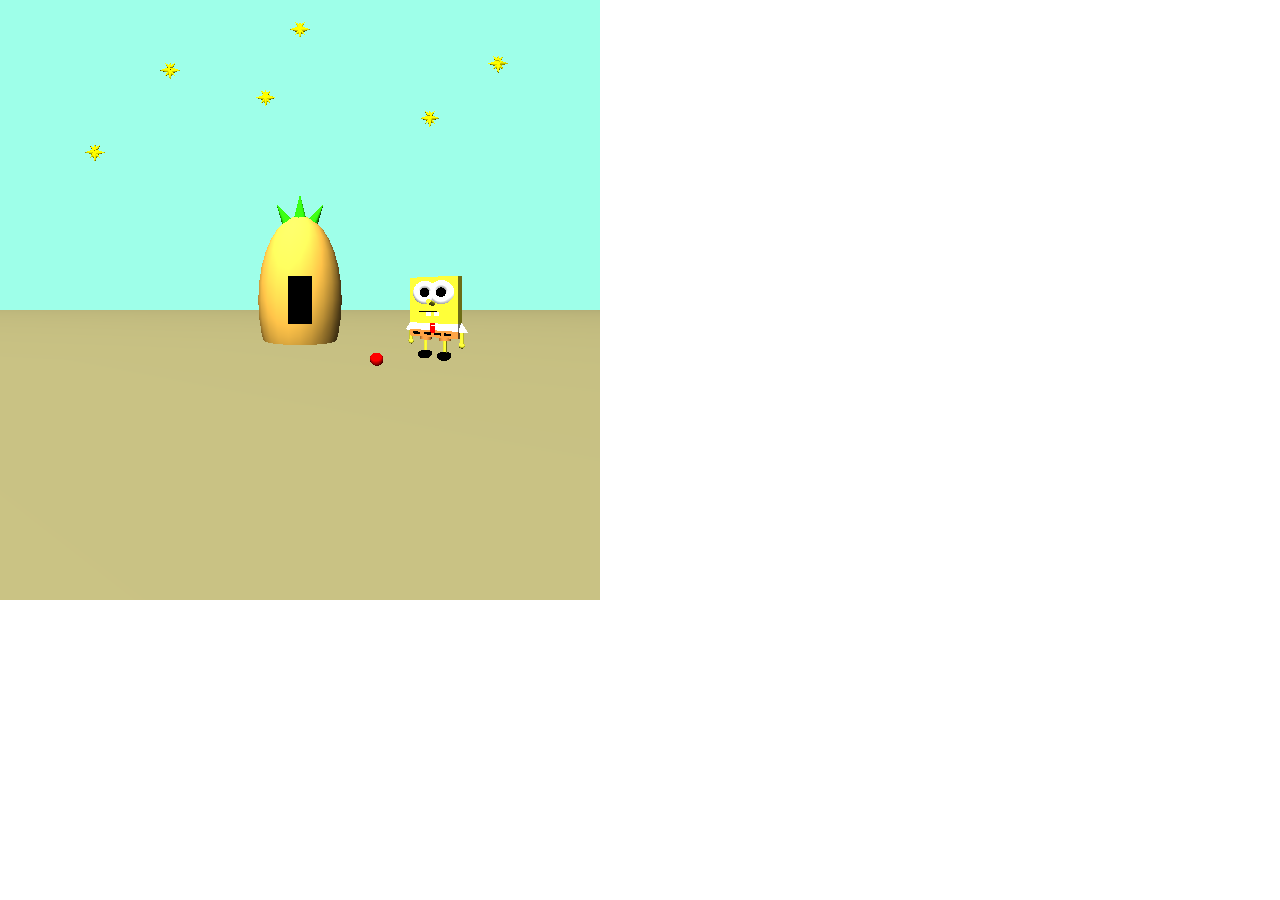
<file: project_2b/index.html>
<html>
<head>
  <meta charset="UTF-8">
  <meta name="viewport" content="width=device-width, initial-scale=1.0">

  <!-- PLEASE NO CHANGES BELOW THIS LINE (UNTIL I SAY SO) -->
  <script language="javascript" type="text/javascript" src="libraries/p5.min.js"></script>
  <script language="javascript" type="text/javascript" src="project_2b.js"></script>
  <!-- OK, YOU CAN MAKE CHANGES BELOW THIS LINE AGAIN -->

  <!-- This line removes any default padding and style.
       You might only need one of these values set. -->
  <style> body { padding: 0; margin: 0; } </style>
</head>

<body>
</body>
</html>
</file>
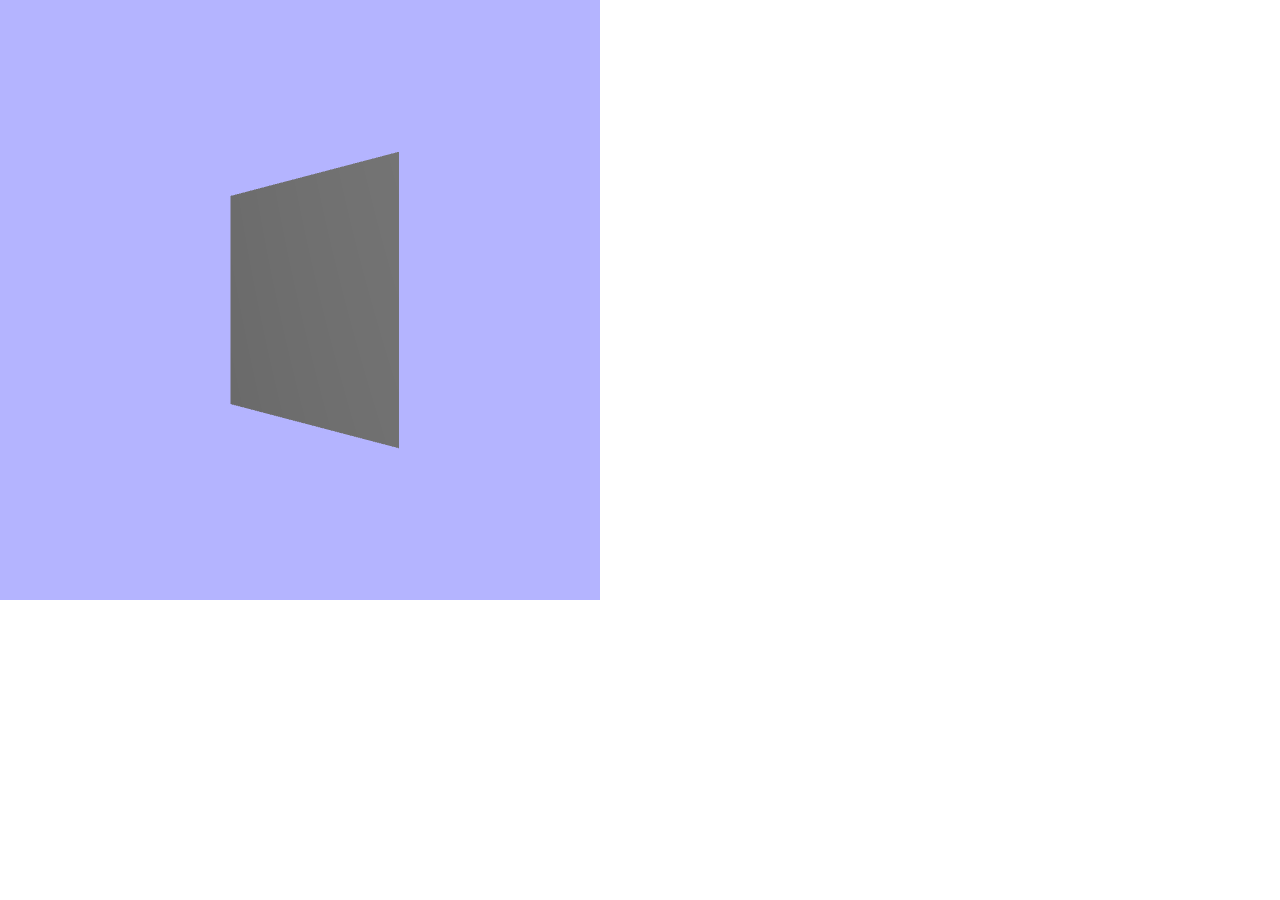
<file: project_5/index.html>
<html>
<head>
  <meta charset="UTF-8">
  <meta name="viewport" content="width=device-width, initial-scale=1.0">

  <!-- PLEASE NO CHANGES BELOW THIS LINE (UNTIL I SAY SO) -->
  <script language="javascript" type="text/javascript" src="libraries/p5.min.js"></script>
  <script language="javascript" type="text/javascript" src="polys.js"></script>
  <script language="javascript" type="text/javascript" src="project_5.js"></script>
  <!-- OK, YOU CAN MAKE CHANGES BELOW THIS LINE AGAIN -->

  <!-- This line removes any default padding and style.
       You might only need one of these values set. -->
  <style> body { padding: 0; margin: 0; } </style>
</head>

<body>
</body>
</html>
</file>
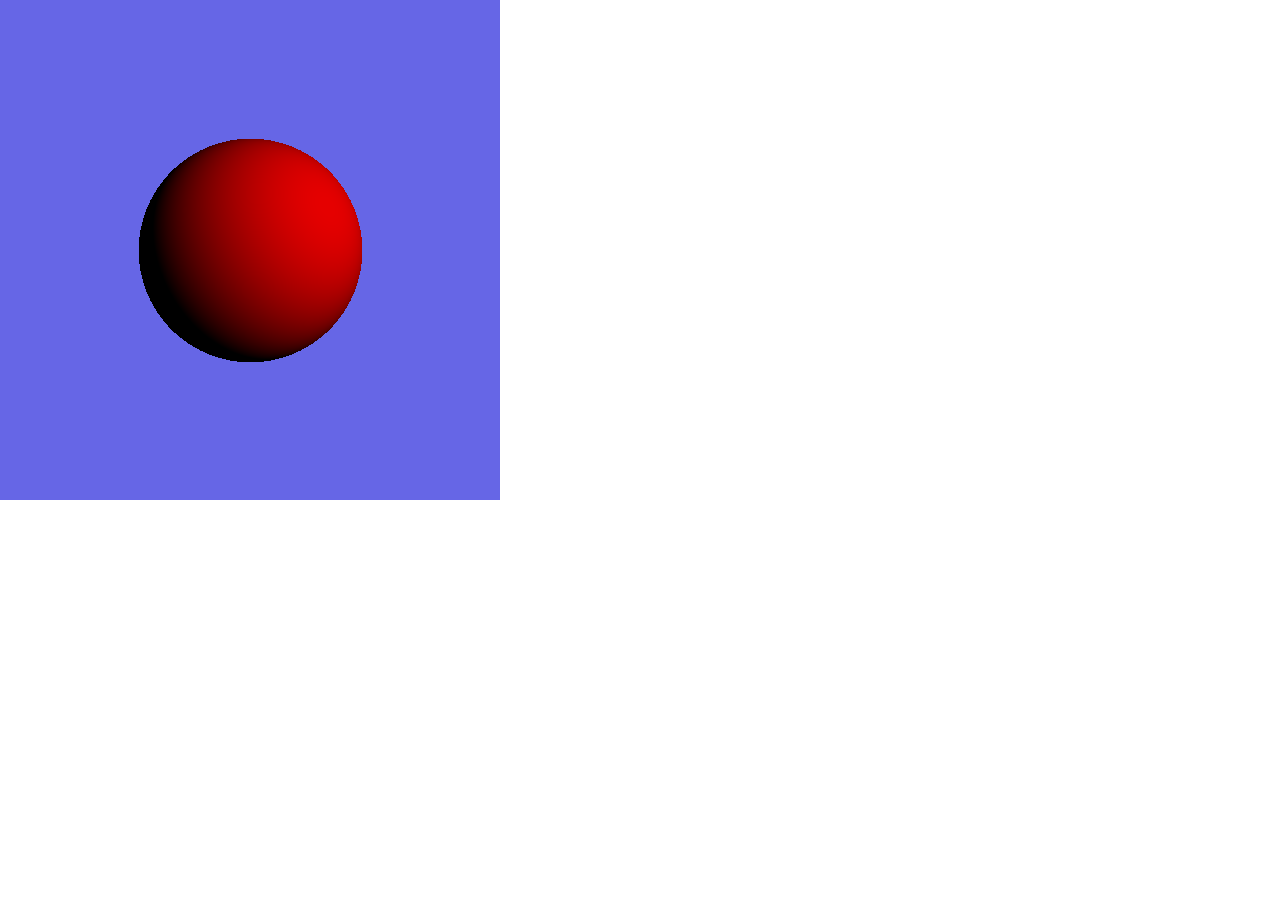
<file: ray_tracer/index.html>
<html>
<head>
  <meta charset="UTF-8">
  <meta name="viewport" content="width=device-width, initial-scale=1.0">

  <!-- PLEASE NO CHANGES BELOW THIS LINE (UNTIL I SAY SO) -->
  <script language="javascript" type="text/javascript" src="libraries/p5.min.js"></script>
  <script language="javascript" type="text/javascript" src="ray_scenes.js"></script>
  <script language="javascript" type="text/javascript" src="ray_tracer.js"></script>
  <!-- OK, YOU CAN MAKE CHANGES BELOW THIS LINE AGAIN -->

  <!-- This line removes any default padding and style.
       You might only need one of these values set. -->
  <style> body { padding: 0; margin: 0; } </style>
</head>

<body>
</body>
</html>
</file>
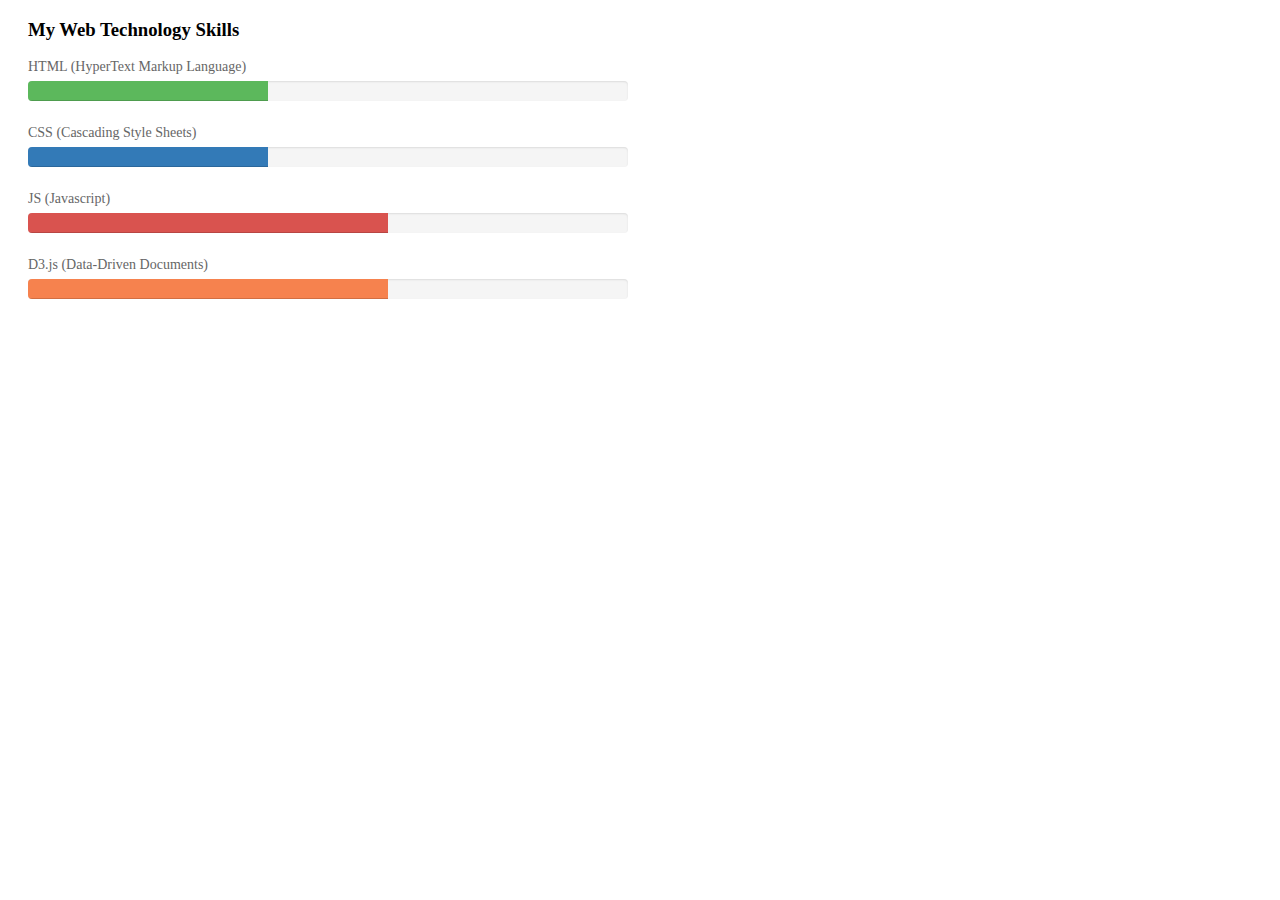
<file: data visualization_lab1/activity_1/index.html>
<!DOCTYPE HTML>
<html lang="en">

<head>
    <meta charset="UTF-8">
    <title>Lab 0 - Activity 1</title>
    <link rel="stylesheet" href="./style.css">
</head>

<body>
    <div id="main">
        <h3>My Web Technology Skills</h3>
        <div id="skill-html" class="skill">
            <p>HTML (HyperText Markup Language)</p>
            <div class="bar-container">
                <div class="bar" style="width: 40%;"></div>
            </div>
        </div>
        <div id="skill-css" class="skill">
            <p>CSS (Cascading Style Sheets)</p>
            <div class="bar-container">
                <div class="bar" style="width: 40%;"></div>
            </div>
        </div>
        <div id="skill-javascript" class="skill">
            <p>JS (Javascript)</p>
            <div class="bar-container">
                <div class="bar" style="width: 60%;"></div>
            </div>
        </div>
        <div id="skill-d3js" class="skill">
            <p>D3.js (Data-Driven Documents)</p>
            <div class="bar-container">
                <div class="bar" style="width: 60%;"></div>
            </div>
        </div>
    </div>
</body>

</html>
</file>
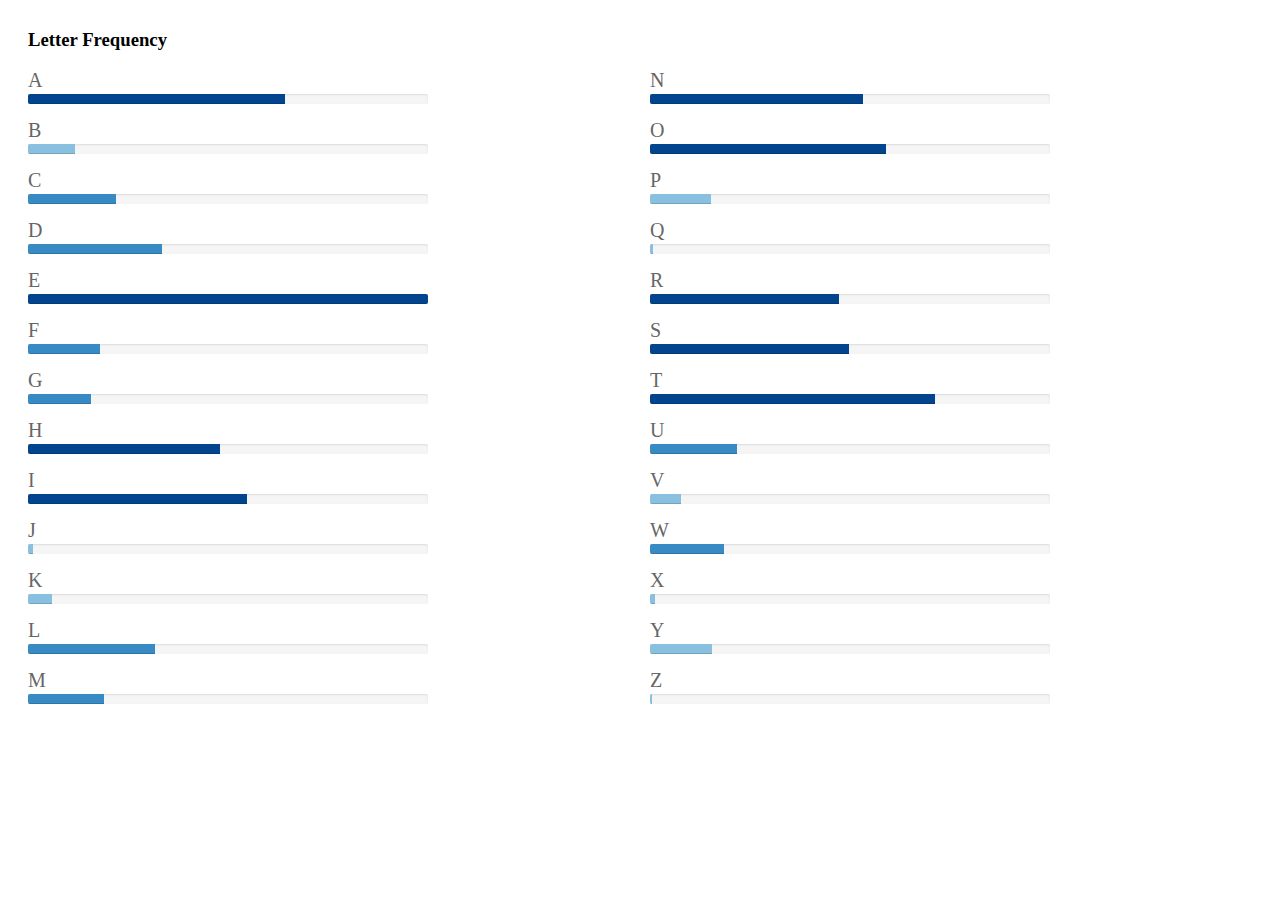
<file: data visualization_lab1/activity_2/index.html>
<!DOCTYPE HTML>
<html lang="en">

<head>
    <meta charset="UTF-8">
    <title>Lab 0 - Activity 2</title>
    <link rel="stylesheet" href="./style.css">
</head>

<body>
    <div id="main">
        <h3>Letter Frequency</h3>

    	<div class="letter vowel high-frequency">
    		<p>A</p>
    		<div class="bar-container">
    			<div class="bar" style="width: 64.297%;"></div>
    		</div>
    	</div>

    	<div class="letter consonant low-frequency">
    		<p>B</p>
    		<div class="bar-container">
    			<div class="bar" style="width: 11.7462%;"></div>
    		</div>
    	</div>

    	<div class="letter consonant mid-frequency">
    		<p>C</p>
    		<div class="bar-container">
    			<div class="bar" style="width: 21.9021%;"></div>
    		</div>
    	</div>

    	<div class="letter consonant mid-frequency">
    		<p>D</p>
    		<div class="bar-container">
    			<div class="bar" style="width: 33.4829%;"></div>
    		</div>
    	</div>

    	<div class="letter vowel high-frequency">
    		<p>E</p>
    		<div class="bar-container">
    			<div class="bar" style="width: 100%;"></div>
    		</div>
    	</div>

    	<div class="letter consonant mid-frequency">
    		<p>F</p>
    		<div class="bar-container">
    			<div class="bar" style="width: 18.0129%;"></div>
    		</div>
    	</div>

    	<div class="letter consonant mid-frequency">
    		<p>G</p>
    		<div class="bar-container">
    			<div class="bar" style="width: 15.8636%;"></div>
    		</div>
    	</div>

    	<div class="letter consonant high-frequency">
    		<p>H</p>
    		<div class="bar-container">
    			<div class="bar" style="width: 47.9767%;"></div>
    		</div>
    	</div>

    	<div class="letter vowel high-frequency">
    		<p>I</p>
    		<div class="bar-container">
    			<div class="bar" style="width: 54.8418%;"></div>
    		</div>
    	</div>

    	<div class="letter consonant low-frequency">
    		<p>J</p>
    		<div class="bar-container">
    			<div class="bar" style="width: 1.20453%;"></div>
    		</div>
    	</div>

    	<div class="letter consonant low-frequency">
    		<p>K</p>
    		<div class="bar-container">
    			<div class="bar" style="width: 6.07778%;"></div>
    		</div>
    	</div>

    	<div class="letter consonant mid-frequency">
    		<p>L</p>
    		<div class="bar-container">
    			<div class="bar" style="width: 31.6879%;"></div>
    		</div>
    	</div>

    	<div class="letter consonant mid-frequency">
    		<p>M</p>
    		<div class="bar-container">
    			<div class="bar" style="width: 18.9419%;"></div>
    		</div>
    	</div>

    	<div class="letter consonant high-frequency">
    		<p>N</p>
    		<div class="bar-container">
    			<div class="bar" style="width: 53.1334%;"></div>
    		</div>
    	</div>

    	<div class="letter vowel high-frequency">
    		<p>O</p>
    		<div class="bar-container">
    			<div class="bar" style="width: 59.1009%;"></div>
    		</div>
    	</div>

    	<div class="letter consonant low-frequency">
    		<p>P</p>
    		<div class="bar-container">
    			<div class="bar" style="width: 15.1866%;"></div>
    		</div>
    	</div>

    	<div class="letter consonant low-frequency">
    		<p>Q</p>
    		<div class="bar-container">
    			<div class="bar" style="width: 0.747914%;"></div>
    		</div>
    	</div>

    	<div class="letter consonant high-frequency">
    		<p>R</p>
    		<div class="bar-container">
    			<div class="bar" style="width: 47.1343%;"></div>
    		</div>
    	</div>

    	<div class="letter consonant high-frequency">
    		<p>S</p>
    		<div class="bar-container">
    			<div class="bar" style="width: 49.8111%;"></div>
    		</div>
    	</div>

    	<div class="letter consonant high-frequency">
    		<p>T</p>
    		<div class="bar-container">
    			<div class="bar" style="width: 71.2959%;"></div>
    		</div>
    	</div>

    	<div class="letter vowel mid-frequency">
    		<p>U</p>
    		<div class="bar-container">
    			<div class="bar" style="width: 21.7131%;"></div>
    		</div>
    	</div>

    	<div class="letter consonant low-frequency">
    		<p>V</p>
    		<div class="bar-container">
    			<div class="bar" style="width: 7.69957%;"></div>
    		</div>
    	</div>

    	<div class="letter consonant mid-frequency">
    		<p>W</p>
    		<div class="bar-container">
    			<div class="bar" style="width: 18.5798%;"></div>
    		</div>
    	</div>

    	<div class="letter consonant low-frequency">
    		<p>X</p>
    		<div class="bar-container">
    			<div class="bar" style="width: 1.18092%;"></div>
    		</div>
    	</div>
    		
    	<div class="letter consonant low-frequency">
    		<p>Y</p>
    		<div class="bar-container">
    			<div class="bar" style="width: 15.5409%;"></div>
    		</div>
    	</div>

    	<div class="letter consonant low-frequency">
    		<p>Z</p>
    		<div class="bar-container">
    			<div class="bar" style="width: 0.582585%;"></div>
    		</div>
    	</div>
    </div>
</body>

</html>
</file>
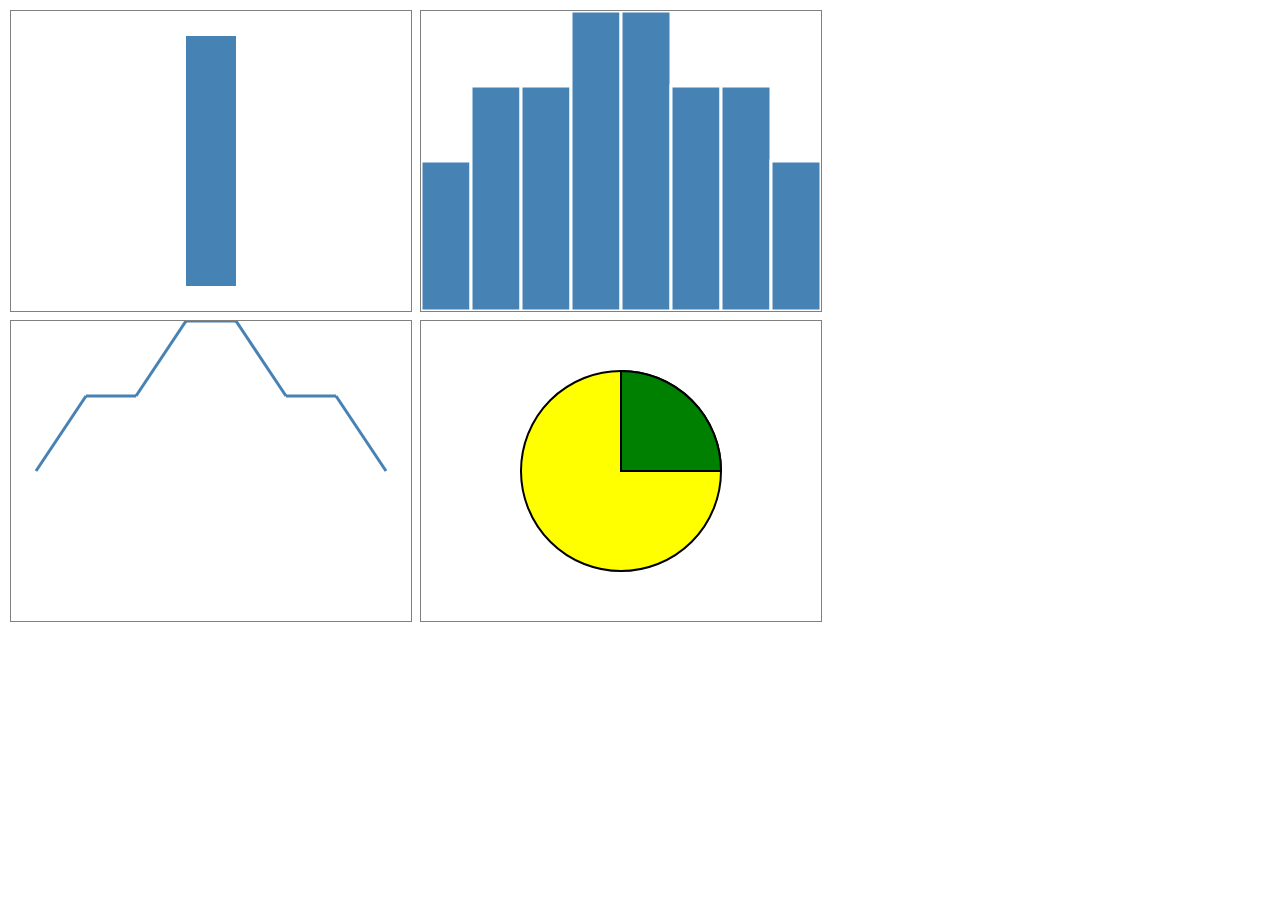
<file: data visualization_lab1/activity_3/index.html>
<!DOCTYPE HTML>
<html lang="en">

<head>
    <meta charset="UTF-8">
    <title>Lab 0 - Activity 3</title>
    <link rel="stylesheet" href="./style.css">
</head>

<body>

	<div>
		<svg id="single-bar">
			<rect x=175 y=25 width=50 height=250 fill="steelblue"></rect>
		</svg>
	</div>

	<div>
		<svg id="bar-chart">
			<rect x=0 y=150 width=50 height=150 fill="steelblue" stroke="white" stroke-width="3"></rect>
			<rect x=50 y=75 width=50 height=225 fill="steelblue" stroke="white" stroke-width="3"></rect>
			<rect x=100 y=75 width=50 height=225 fill="steelblue" stroke="white" stroke-width="3"></rect>
			<rect x=150 y=0 width=50 height=300 fill="steelblue" stroke="white" stroke-width="3"></rect>
			<rect x=200 y=0 width=50 height=300 fill="steelblue" stroke="white" stroke-width="3"></rect>
			<rect x=250 y=75 width=50 height=225 fill="steelblue" stroke="white" stroke-width="3"></rect>
			<rect x=300 y=75 width=50 height=225 fill="steelblue" stroke="white" stroke-width="3"></rect>
			<rect x=350 y=150 width=50 height=150 fill="steelblue" stroke="white" stroke-width="3"></rect>
		</svg>
	</div>

	<div>
		<svg id="line-chart">
			<line x1="25" y1="150" x2="75" y2="75" stroke="steelblue" stroke-width="3"/>
			<line x1="75" y1="75" x2="125" y2="75" stroke="steelblue" stroke-width="3"/>
			<line x1="125" y1="75" x2="175" y2="0" stroke="steelblue" stroke-width="3"/>
			<line x1="175" y1="0" x2="225" y2="0" stroke="steelblue" stroke-width="3"/>
			<line x1="225" y1="0" x2="275" y2="75" stroke="steelblue" stroke-width="3"/>
			<line x1="275" y1="75" x2="325" y2="75" stroke="steelblue" stroke-width="3"/>
			<line x1="325" y1="75" x2="375" y2="150" stroke="steelblue" stroke-width="3"/>


		</svg>
	</div>

	<div>
		<svg id="pie-chart">
			<circle cx="200" cy="150" r="100" fill="yellow", stroke = "black", stroke-width="2" />
			<path d="
			M200,150
			v-100
			A100,100 0 0,1 300,150
			z"
			fill="green" stroke="black" stroke-width="2" />
		</svg>
	</div>

</body>

</html>
</file>
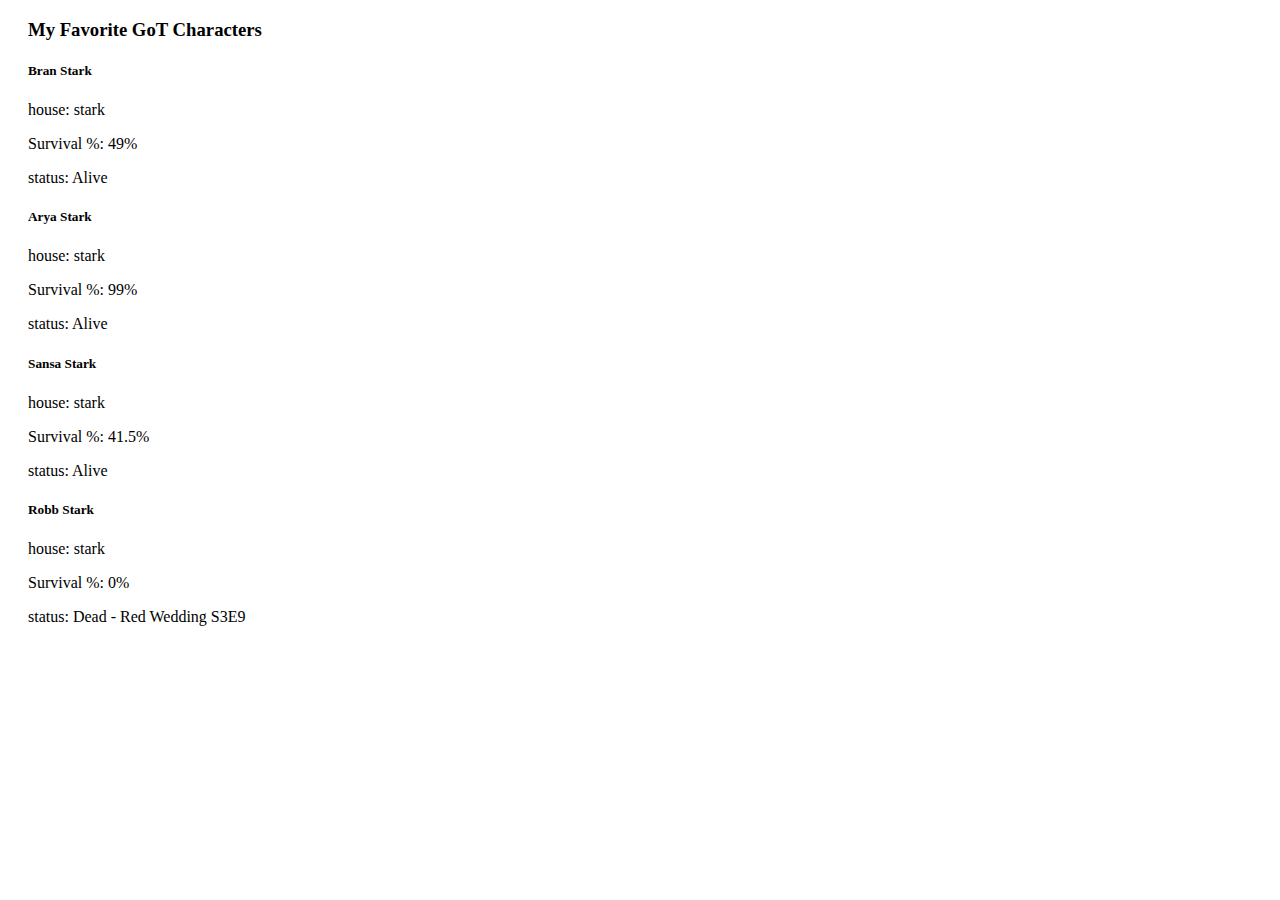
<file: data visualization_lab2/activity_2/index.html>
<!DOCTYPE HTML>
<html lang="en">
<head>
<meta charset="UTF-8">
<title>Lab 1 - Game of Thrones Character Details</title>
<link rel="stylesheet" href="./style.css">
</head>
<body>
    <div id="main">
    </div>
</body>
<script src="https://d3js.org/d3.v5.min.js"></script>
<script src="./got_details.js"></script>
</html>
</file>
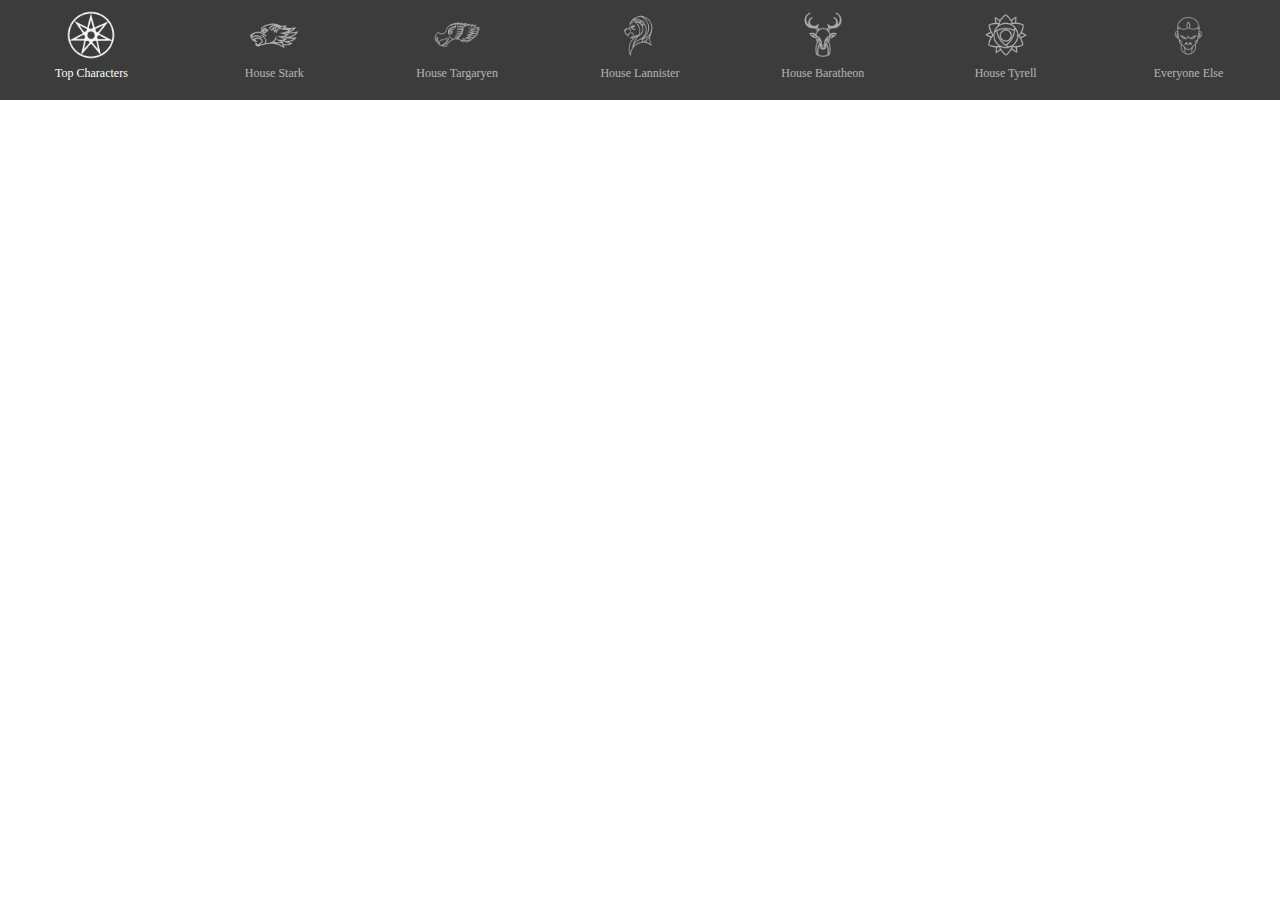
<file: data visualization_lab2/activity_3/index.html>
<!DOCTYPE HTML>
<html lang="en">
<head>
<meta charset="UTF-8">
<title>Lab 1 - Game of Thrones Character Survival</title>
<link rel="stylesheet" href="./style.css">
</head>
<body>
    <div id="got-header">
        <div id="top-characters-tab" class="got-tab active" data-house="top">
            <img src="./img/top-logo.png">
            <p>Top Characters</p>
        </div>
        <div id="stark-characters-tab" class="got-tab" data-house="stark">
            <img src="./img/stark-logo.png">
            <p>House Stark</p>
        </div>
        <div id="targaryen-characters-tab" class="got-tab" data-house="targaryen">
            <img src="./img/targaryen-logo.png">
            <p>House Targaryen</p>
        </div>
        <div id="lannister-characters-tab" class="got-tab" data-house="lannister">
            <img src="./img/lannister-logo.png">
            <p>House Lannister</p>
        </div>
        <div id="baratheon-characters-tab" class="got-tab" data-house="baratheon">
            <img src="./img/baratheon-logo.png">
            <p>House Baratheon</p>
        </div>
        <div id="tyrell-characters-tab" class="got-tab" data-house="tyrell">
            <img src="./img/tyrell-logo.png">
            <p>House Tyrell</p>
        </div>
        <div id="other-characters-tab" class="got-tab" data-house="other">
            <img src="./img/whitewalkers-logo.png">
            <p>Everyone Else</p>
        </div>
    </div>
    <div id="main">

    </div>
</body>
<script src="https://d3js.org/d3.v5.min.js"></script>
<script src="./characters.js"></script>
<script src="./got_survival.js"></script>
</html>
</file>
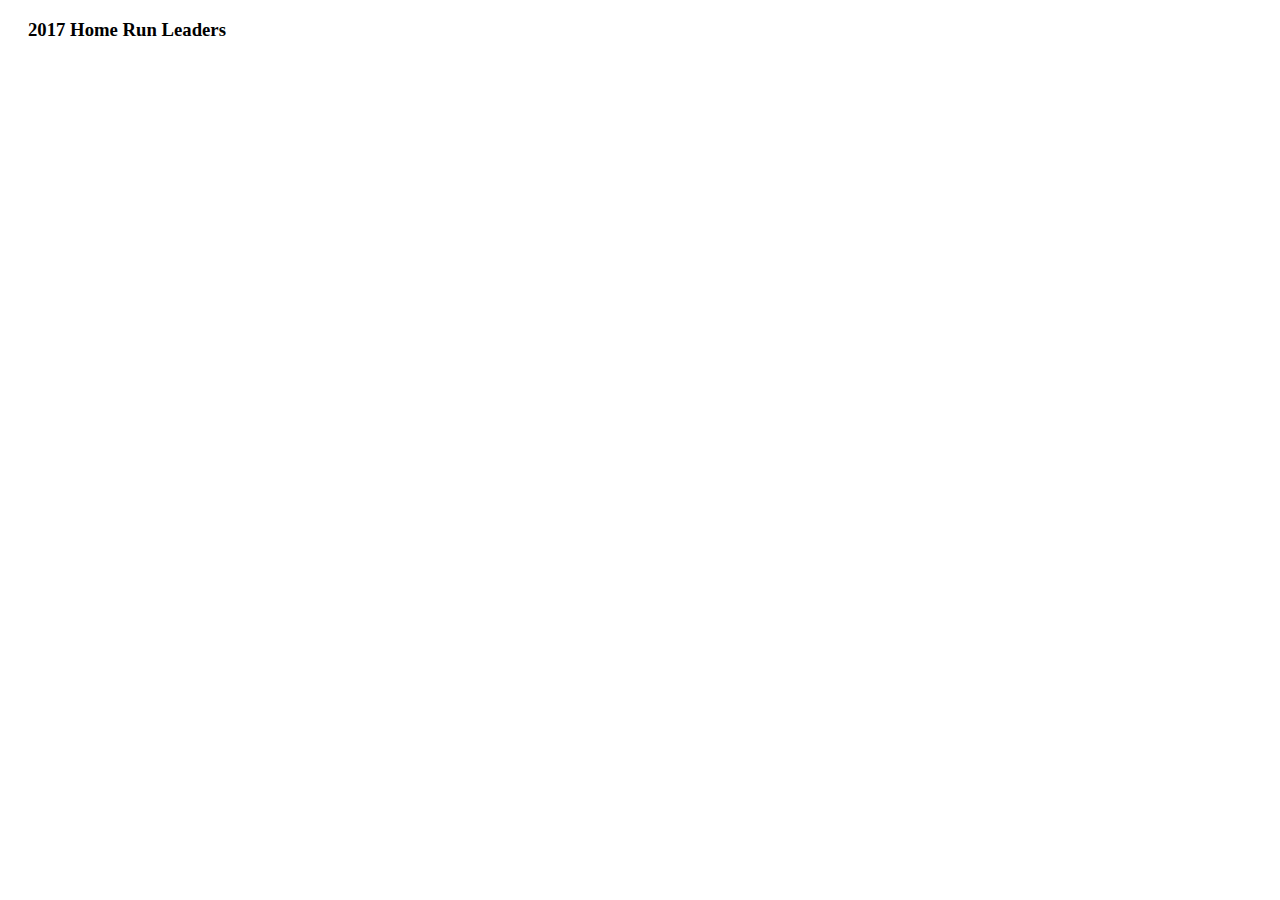
<file: data visualization_lab3/activity_1/index.html>
<!DOCTYPE HTML>
<html lang="en">
<head>
    <meta charset="UTF-8">
    <title>Lab 2 - Paragraphs</title>
    <link rel="stylesheet" href="./style.css">
</head>
<body>
    <div id="main">
        <h3>2017 Home Run Leaders</h3>
        <div id="homerun-leaders">
        </div>
    </div>
</body>
<script src="https://d3js.org/d3.v5.min.js"></script>
<script src="./paragraphs.js"></script>
</html>
</file>
<file: data visualization_lab1/activity_1/style.css>
body {
    font-family: "Open Sans";
}

#main {
    margin: 10px 20px;
}

.skill {
    margin-bottom: 24px;
}

.skill p {
    font-size: 14px;
    margin: 0 0 6px 0;
    color: #666;
}

#skill-html .bar {
    background-color: #5cb85c;
}

#skill-css .bar {
    background-color: #337ab7;
}

#skill-javascript .bar {
    background-color: #d9534f;
}

#skill-d3js .bar {
    background-color: #f6824e;
}

.bar-container {
    height: 20px;
    margin: 0;
    width: 600px;
    overflow: hidden;
    background-color: #f5f5f5;
    border-radius: 4px;
    -webkit-box-shadow: inset 0 1px 2px rgba(0,0,0,.1);
    box-shadow: inset 0 1px 2px rgba(0,0,0,.1);
}

.bar {
    float: left;
    width: 0;
    height: 100%;
    background-color: #999;
    -webkit-box-shadow: inset 0 -1px 0 rgba(0,0,0,.15);
    box-shadow: inset 0 -1px 0 rgba(0,0,0,.15);
}
</file>
<file: data visualization_lab1/activity_2/style.css>
body {
    font-family: "Open Sans";
}

#main {
    column-count: 2;
    column-gap: 20px;
    margin: 10px 20px;
}

.letter {
    margin-bottom: 15px;
}

.letter p {
    font-size: 20px;
    margin: 0 0 2px 0;
    color: #666;
}
.letter.high-frequency .bar {
    background-color: #02458e;
}

.letter.mid-frequency .bar {
    background-color: #378ac4;
}

.letter.low-frequency .bar {
    background-color: #8ac0df;
}
.bar-container {
    height: 10px;
    margin: 0;
    width: 400px;
    overflow: hidden;
    background-color: #f5f5f5;
    border-radius: 2px;
    -webkit-box-shadow: inset 0 1px 2px rgba(0,0,0,.1);
    box-shadow: inset 0 1px 2px rgba(0,0,0,.1);
}

.bar {
    float: left;
    width: 0;
    height: 100%;
    background-color: #337ab7;
    -webkit-box-shadow: inset 0 -1px 0 rgba(0,0,0,.15);
    box-shadow: inset 0 -1px 0 rgba(0,0,0,.15);
}
h3 {
  column-span: all;
}
</file>
<file: data visualization_lab1/activity_3/style.css>
body {
    font-family: "Open Sans";
}

body div:nth-child(1) {
	position: absolute;
	top: 10px;
	left: 10px;
	border: gray solid 1px;

	width: 400px;
	height: 300px;
}

body div:nth-child(2) {
	position: absolute;
	top: 10px;
	left: 420px;
	border: gray solid 1px;

	width: 400px;
	height: 300px;
}

body div:nth-child(3) {
	position: absolute;
	top: 320px;
	left: 10px;
	border: gray solid 1px;
	margin-bottom: 10px;

	width: 400px;
	height: 300px;
}

body div:nth-child(4) {
	position: absolute;
	top: 320px;
	left: 420px;
	border: gray solid 1px;
	margin-bottom: 10px;

	width: 400px;
	height: 300px;
}

div svg {
	width: 400px;
	height: 300px;
}
</file>
<file: data visualization_lab2/activity_2/style.css>
body {
    font-family: "Open Sans";
}

#main {
    margin: 10px 20px;
}
</file>
<file: data visualization_lab2/activity_3/style.css>
body {
    font-family: "Open Sans";
    margin: 0;
}

#main {

}

#got-header {
    height: 100px;
    width: 100%;
    overflow-y: hidden;
    display: block;
    text-align: center;
    background-color: #3C3C3C;
}

.got-tab {
    width: 14.2857142857%;
    float: left;
    display: inline-block;
    vertical-align: top;
    cursor: pointer;
    opacity: 0.6;
    transition: opacity 0.1s ease-in 0s;
}

.got-tab.active {
    opacity: 1;
}

.got-tab img {
    width: 50px;
    height: 50px;
    display: inline-block;
    margin-top: 10px;
}

.got-tab p {
    display: block;
    color: #fff;
    font-size: 12px;
    margin-top: 2px;
}

@media screen and (min-width: 10px) {
    .got-survival {
        width: 80%;
    }
}

@media screen and (min-width: 720px) {
    .got-survival {
        width: 40%;
    }
}

.got-survival {
    font-family: "Open Sans";
    margin: 10px 6px 16px 6px;
    display: inline-block;
}

.got-person-name {
    margin: 2px 6px;
    font-size: 12px;
}

.got-progress-bar {
    display: block;
    position: relative;
    background-color: rgba(0,0,0,0.5);
    height: 20px;
    border-radius: 15px;
    margin-top: 8px;
}

.got-progress-bar-fill {
    display: block;
    position: absolute;
    height: 14px;
    top: 3px;
    left: 3px;
    width: 50%;
    border-radius: 8px;
    background-color: white;
    transition: all 0.2s ease-in 0s;
}

.got-progress-bar-value {
    display: block;
    position: absolute;
    left: 50%;
    transform: translateX(-50%);
    font-size: 10px;
    font-weight: 600;
    color: #222;
    margin: 0;
}
</file>
<file: data visualization_lab3/activity_1/style.css>
body {
    font-family: "Open Sans";
}

#main {
    margin: 10px 20px;
}
</file>
